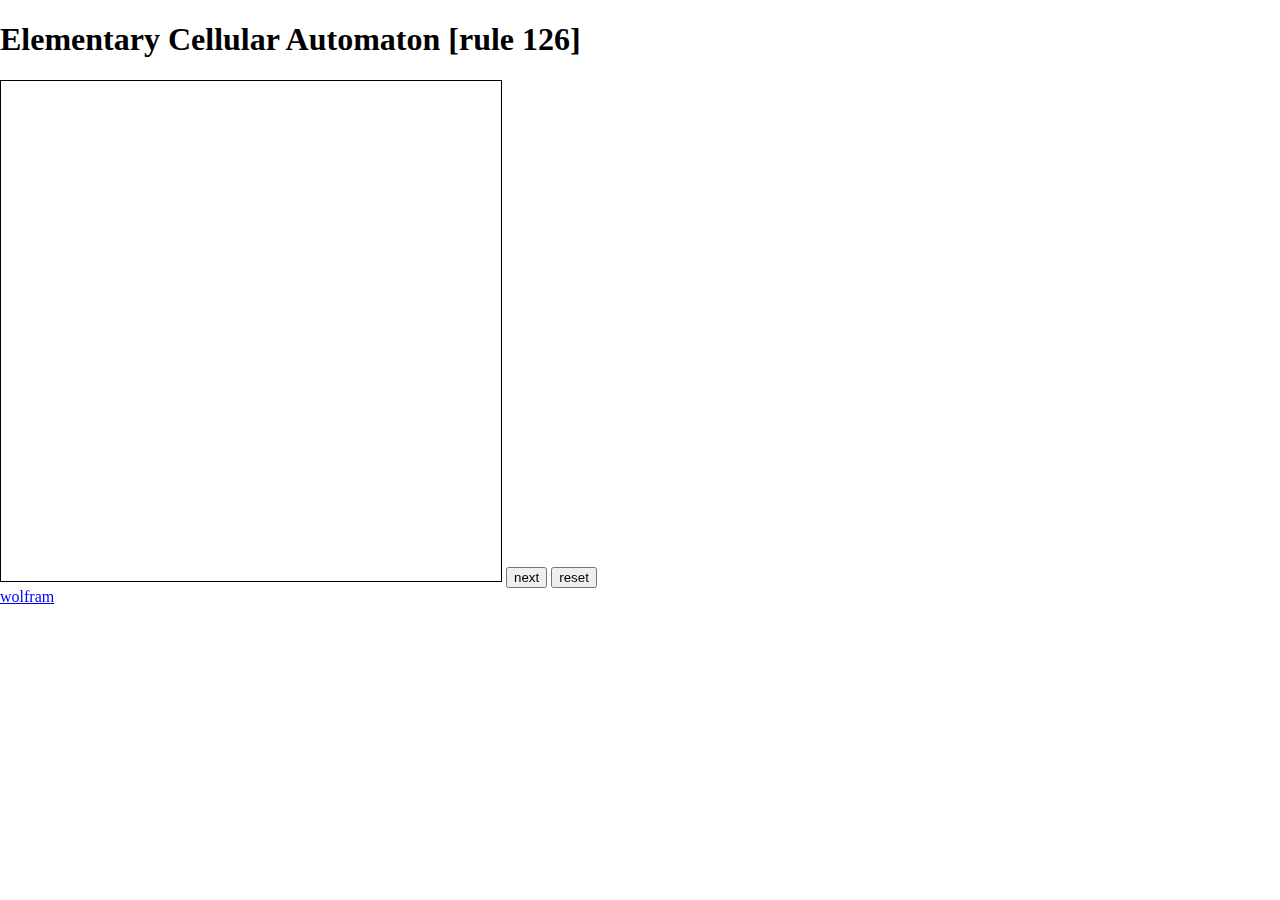
<file: docs/index.html>
<!DOCTYPE html>
<html lang="en">
<head>
	<meta charset="UTF-8">
	<title>Rule 126</title>
	<style>
		canvas {
			border: 1px solid black;
		}
		body {
			margin: 0;
		}
	</style>
</head>
<body>
	<h1>Elementary Cellular Automaton [rule 126]</h1>
	<canvas></canvas> 
	<script src="canvas.js"></script>
	<button onclick="nextButton()">next</button>
	<button onclick="resetButton()">reset</button>
	<br>
	<a href="https://mathworld.wolfram.com/ElementaryCellularAutomaton.html">wolfram</a>
</body>
</html>
</file>
